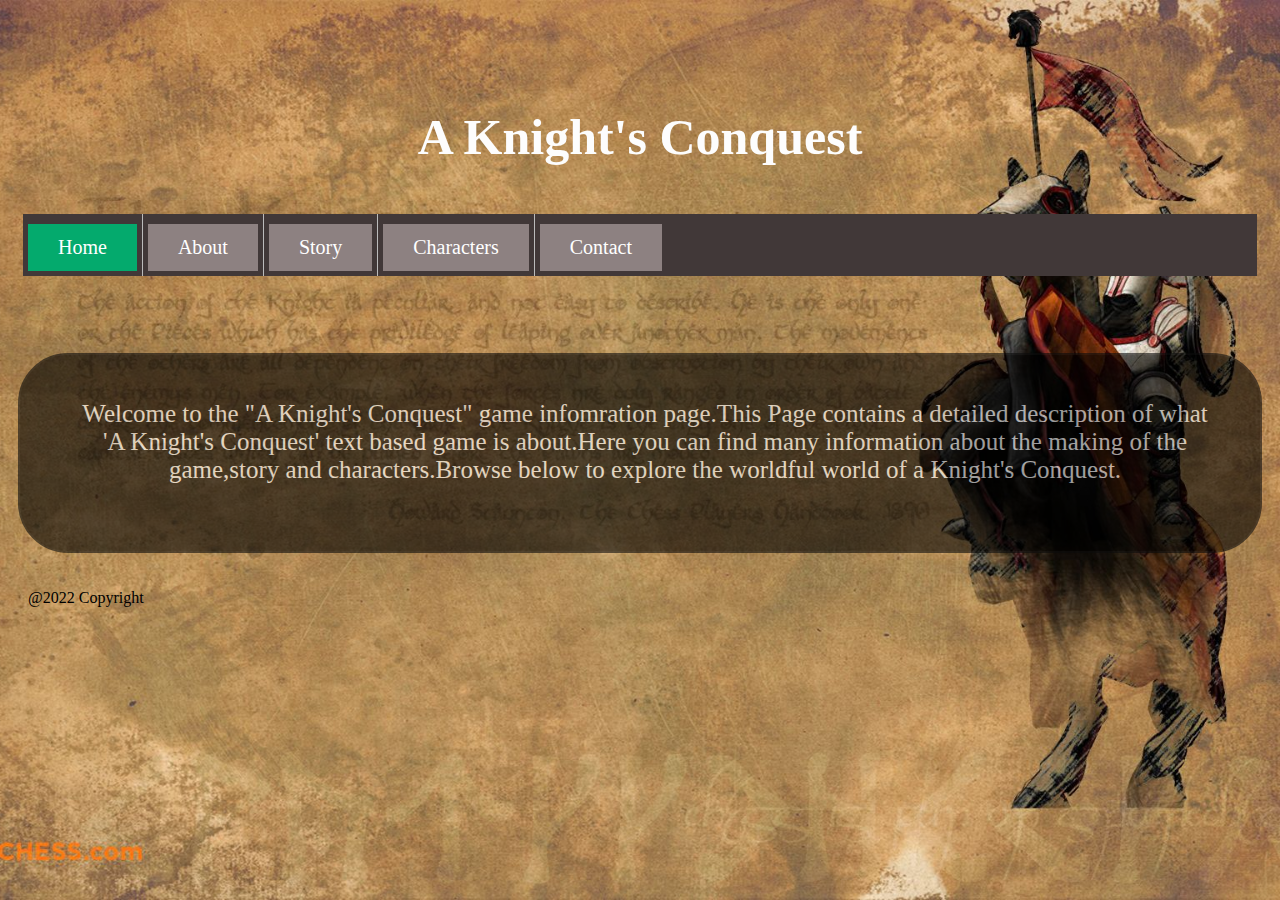
<file: index.html>
<!DOCTYPE html>
<html lang="en">
<head>
    <meta charset="UTF-8">
    <meta http-equiv="X-UA-Compatible" content="IE=edge">
    <meta name="viewport" content="width=device-width, initial-scale=1.0">
    <link rel="stylesheet" href="style.css">
    <title>My Website</title>
</head>
<body id="main">
    

    <br>
    <br>

    <h1>A Knight's Conquest</h1>

<div id="navbar">
        <ul>
            <li><a class="active" href="#home">Home</a></li>
            <li><a href="about.html">About</a></li>
            <li><a href="plot.html">Story</a></li>
            <li><a href="character.html">Characters</a></li>
            <li><a href="contact.html">Contact</a></li>
          </ul>
    
</div>
<br>
<br>
<br>
<br>
 <div id="intro">
     <div class="box box 1">
    <p>Welcome to the "A Knight's Conquest" game infomration page.This Page contains a detailed description of what 'A Knight's Conquest' text based game is about.Here you can find many information about the making of the game,story and characters.Browse below to explore the worldful world of a Knight's Conquest.<br> 
    </p>
    </div>
</div>

<footer>

    <p> 
    @2022 Copyright 
    </p>
</footer>

</body>
</html>
</file>
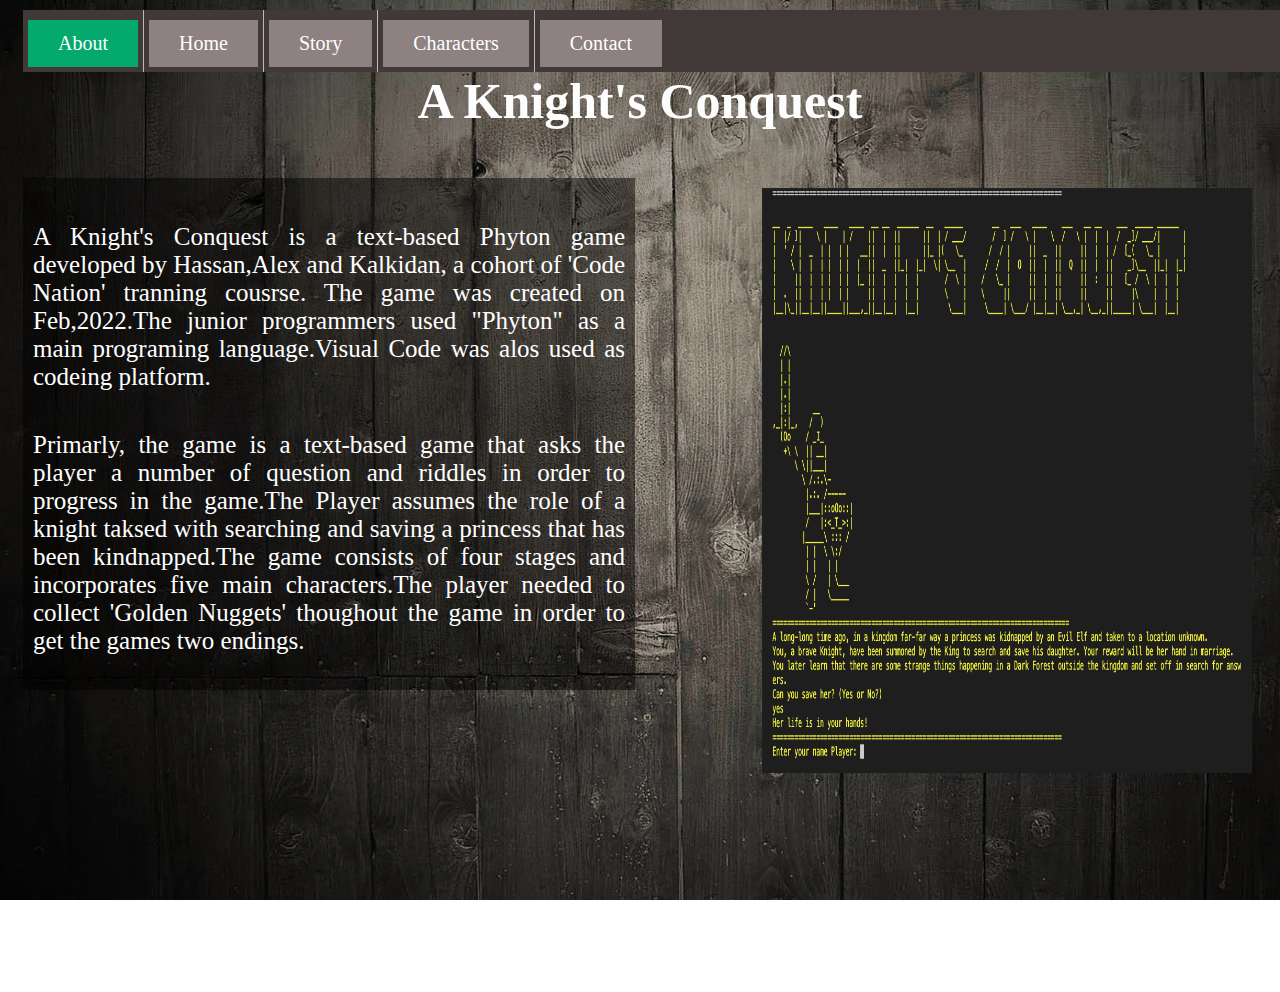
<file: about.html>
<!DOCTYPE html>
<html lang="en">
<head>
    <meta charset="UTF-8">
    <meta http-equiv="X-UA-Compatible" content="IE=edge">
    <meta name="viewport" content="width=device-width, initial-scale=1.0">
    <link rel="stylesheet" href="style.css">
    <title>About</title>
</head>
<body id="main2"></body>
    <h1>A Knight's Conquest</h1></h1>
    <div id="contents_about">
        <ul>
            <li><a class="active" href="#about">About</a></li>
            <li><a href="index.html">Home</a></li>
            <li><a href="plot.html">Story</a></li>
            <li><a href="character.html">Characters</a></li>
            <li><a href="contact.html">Contact</a></li>
            
          </ul>
    </div>
    <div id="about">
        <div class="box box1">
            <p>A Knight's Conquest is a text-based Phyton game developed by Hassan,Alex and Kalkidan, a cohort of 'Code Nation' tranning cousrse. The game was created on Feb,2022.The junior programmers used "Phyton" as a main programing language.Visual Code was alos used as codeing platform.
        </p>
       
        <p>
        Primarly, the game is a text-based game that asks the player a number of question and riddles in order to progress in the game.The Player assumes the role of a knight taksed with searching and saving a princess that has been kindnapped.The game consists of four stages and incorporates five main characters.The player needed to collect 'Golden Nuggets' thoughout the game in order to get the games two endings.
        </p>
        </div>
    </div>

    <div id="picture">
        <img src="game.png" style="width:500px;height:600px;">

    </div>




</body>
</html>
</file>
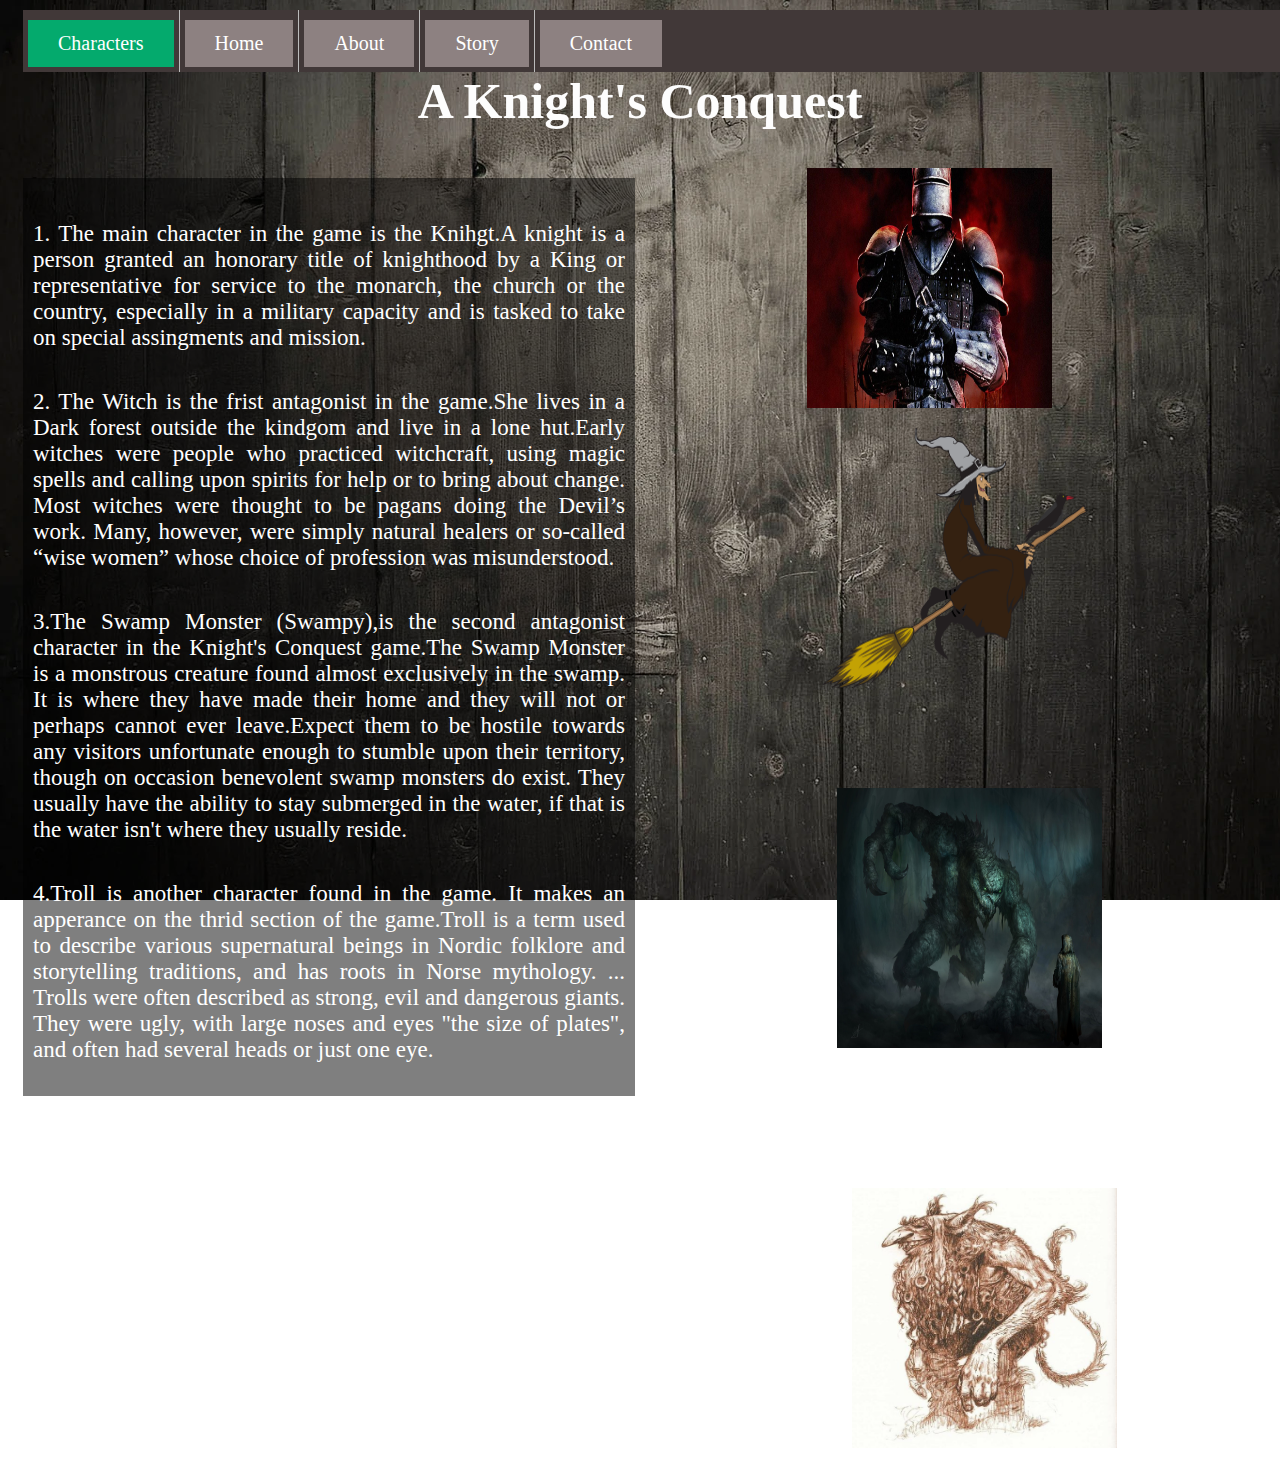
<file: character.html>
<!DOCTYPE html>
<html lang="en">
<head>
    <meta charset="UTF-8">
    <meta http-equiv="X-UA-Compatible" content="IE=edge">
    <meta name="viewport" content="width=device-width, initial-scale=1.0">
    <link rel="stylesheet" href="style.css">
    <title>About</title>
</head>
<body id="main2">
    <h1>A Knight's Conquest</h1></h1>
    <div id="contents_plot">
        <ul>
            <li><a class="active" href="#character">Characters</a></li>
            <li><a href="index.html">Home</a></li>
            <li><a href="about.html">About</a></li>
            <li><a href="plot.html">Story</a></li>
            <li><a href="contact.html">Contact</a></li>
          </ul>
    </div>

    <div id="characters">
        <div class="box box1">
        <p>1. The main character in the game is the Knihgt.A knight is a person granted an honorary title of knighthood by a King or representative for service to the monarch, the church or the country, especially in a military capacity and is tasked to take on special assingments and mission.</p>
        


       
        <p>2. The Witch is the frist antagonist in the game.She lives in a Dark forest outside the kindgom and live in a lone hut.Early witches were people who practiced witchcraft, using magic spells and calling upon spirits for help or to bring about change. Most witches were thought to be pagans doing the Devil’s work. Many, however, were simply natural healers or so-called “wise women” whose choice of profession was misunderstood.</p>
       



        <p>3.The Swamp Monster (Swampy),is the second antagonist character in the Knight's Conquest game.The Swamp Monster is a monstrous creature found almost exclusively in the swamp. It is where they have made their home and they will not or perhaps cannot ever leave.Expect them to be hostile towards any visitors unfortunate enough to stumble upon their territory, though on occasion benevolent swamp monsters do exist. They usually have the ability to stay submerged in the water, if that is the water isn't where they usually reside.</p>
        

        <p>4.Troll is another character found in the game. It makes an apperance on the thrid section of the game.Troll is a term used to describe various supernatural beings in Nordic folklore and storytelling traditions, and has roots in Norse mythology. ... Trolls were often described as strong, evil and dangerous giants. They were ugly, with large noses and eyes "the size of plates", and often had several heads or just one eye.</p>
        </div>
    </div>

    <div id="picture2">
        <img src="knight.jpeg" style="width:255px;height:255px;">

    </div>

    <div id="picture3">
            <img src="witch.png" style="width:275px;height:275px;">
    </div>
    <div id="picture4">
        <img src="swamp.jpeg" style="width:275px;height:275px;">
    </div>
    <div id="picture5">
            <img src="Troll.jpeg" style="width:275px;height:275px;">
    </div>
    

</body>
</html>
</file>
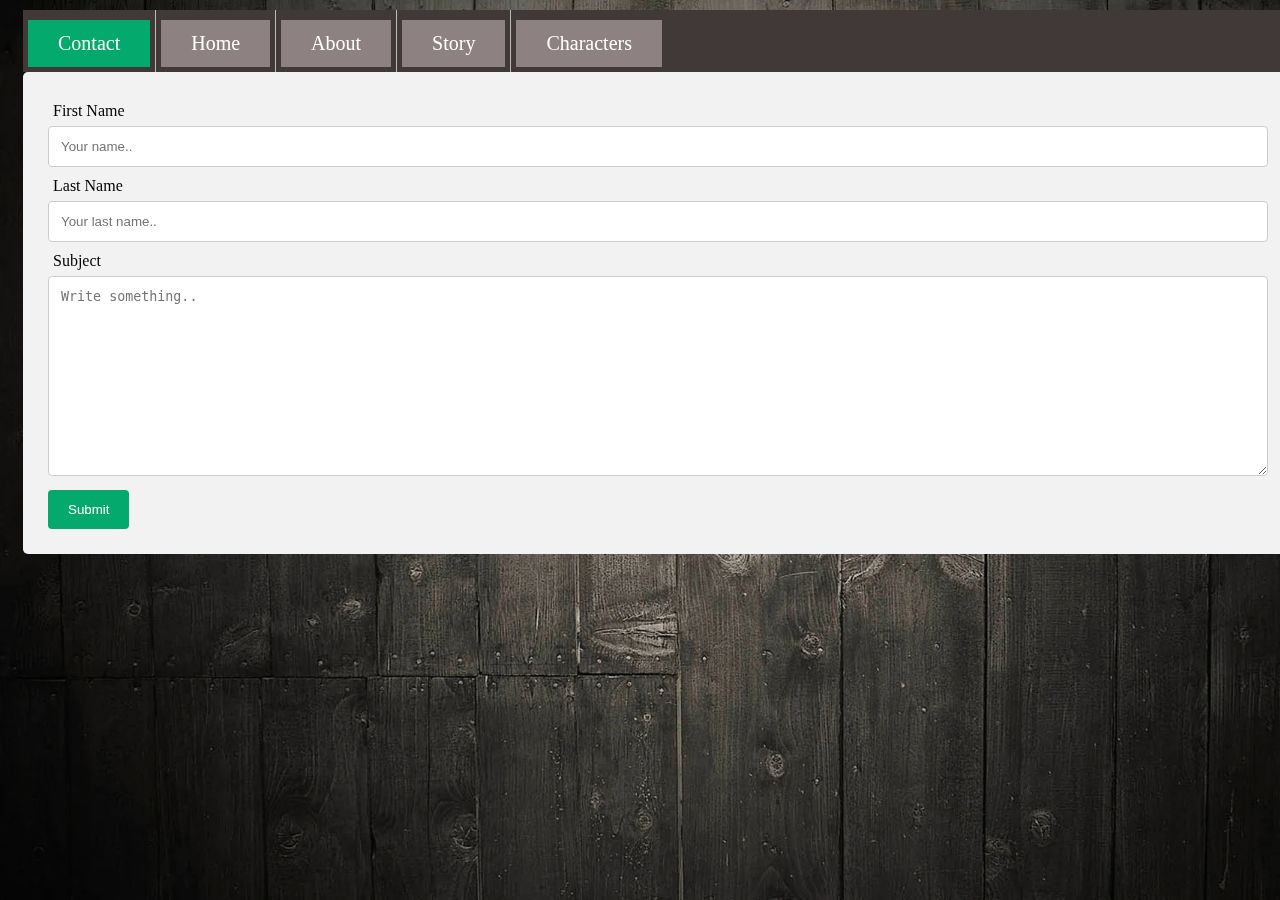
<file: contact.html>
<!DOCTYPE html>
<html lang="en">
<head>
    <meta charset="UTF-8">
    <meta http-equiv="X-UA-Compatible" content="IE=edge">
    <meta name="viewport" content="width=device-width, initial-scale=1.0">
    <link rel="stylesheet" href="style.css">
    <title>About</title>
</head>
<body id="main2">
    <h1>A Knight's Conquest</h1></h1>
    <div id="contents_plot">
        <ul>
            <li><a class="active" href="#contact">Contact</a></li>
            <li><a href="index.html">Home</a></li>
            <li><a href="about.html">About</a></li>
            <li><a href="plot.html">Story</a></li>
            <li><a href="character.html">Characters</a></li>
          </ul>
          <div class="container">
            <form action="action_page.php">
          
              <label for="fname">First Name</label>
              <input type="text" id="fname" name="firstname" placeholder="Your name..">
          
              <label for="lname">Last Name</label>
              <input type="text" id="lname" name="lastname" placeholder="Your last name..">
              </select>
          
              <label for="subject">Subject</label>
              <textarea id="subject" name="subject" placeholder="Write something.." style="height:200px"></textarea>
          
              <input type="submit" value="Submit">
          
            </form>
          </div>
   


</body>
</html>
</file>
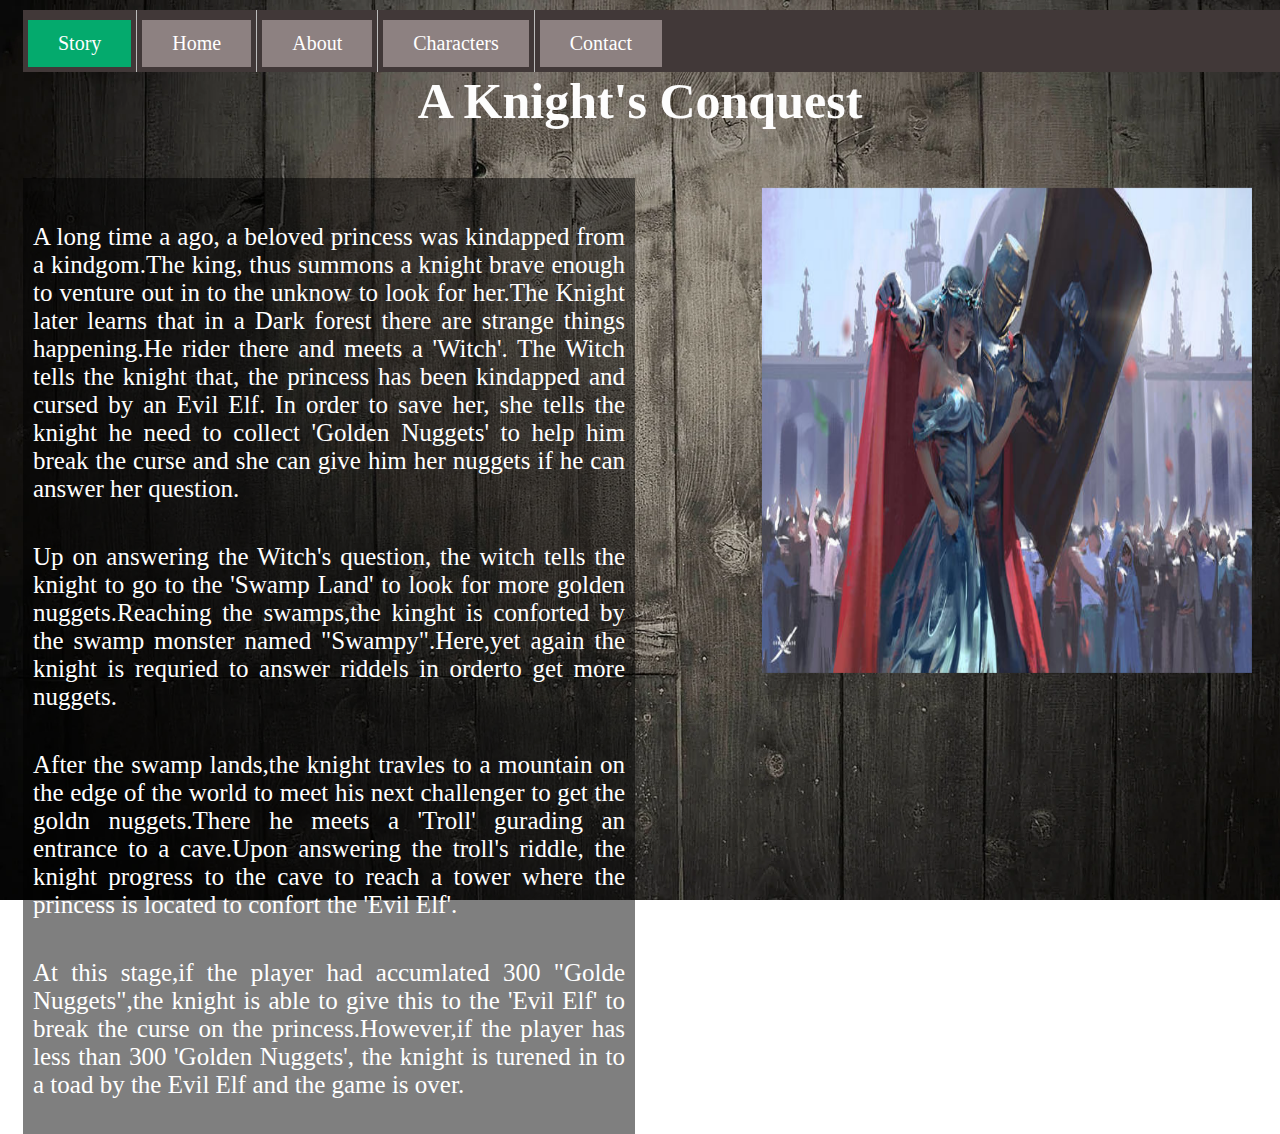
<file: plot.html>
<!DOCTYPE html>
<html lang="en">
<head>
    <meta charset="UTF-8">
    <meta http-equiv="X-UA-Compatible" content="IE=edge">
    <meta name="viewport" content="width=device-width, initial-scale=1.0">
    <link rel="stylesheet" href="style.css">
    <title>About</title>
</head>
<body id="main2">
    <h1>A Knight's Conquest</h1></h1>
    <div id="contents_plot">
        <ul>
            <li><a class="active" href="#story">Story</a></li>
            <li><a href="index.html">Home</a></li>
            <li><a href="about.html">About</a></li>
            <li><a href="character.html">Characters</a></li>
            <li><a href="contact.html">Contact</a></li>
          </ul>
    </div>
    <div id="about">
        <div class="box box1">
        <p>A long time a ago, a beloved princess was kindapped from a kindgom.The king, thus summons a knight brave enough to venture out in to the unknow to look for her.The Knight later learns that in a Dark forest there are strange things happening.He rider there and meets a 'Witch'. The Witch tells the knight that, the princess has been kindapped and cursed by an Evil Elf. In order to save her, she tells the knight he need to collect 'Golden Nuggets' to help him break the curse and she can give him her nuggets if he can answer her question.
        </p>
        <p>
        Up on answering the Witch's question, the witch tells the knight to go to the 'Swamp Land' to look for more golden nuggets.Reaching the swamps,the kinght is conforted by the swamp monster named "Swampy".Here,yet again the knight is requried to answer riddels in orderto get more nuggets.
        </p>
        <p>
        After the swamp lands,the knight travles to a mountain on the edge of the world to meet his next challenger to get the goldn nuggets.There he meets a 'Troll' gurading an entrance to a cave.Upon answering the troll's riddle, the knight progress to the cave to reach a tower where the princess is located to confort the 'Evil Elf'.
        </p>
        <p>
         At this stage,if the player had accumlated 300 "Golde Nuggets",the knight is able to give this to the 'Evil Elf' to break the curse on the princess.However,if the player has less than 300 'Golden Nuggets', the knight is turened in to a toad by the Evil Elf and the game is over.
        </p>
        </div>
    </div>

    <div id="picture">
        <img src="saving.jpeg" style="width:500px;height:500px;">

    </div>




</body>
</html>
</file>
<file: style.css>
html {
    scroll-behavior: smooth;
  }

#main{
    background-image:url("knight4.jpeg");
    height: 100%;
    background-position: center;
    background-repeat: no-repeat;
    background-size: cover;
    background-attachment: fixed;

}

#main2{

    background-image:url("back.webp");
    background-size:cover; 
    background-repeat: no-repeat;
    background-attachment: fixed;
    
}
* {
    box-sizing: border-box;
    padding: 10px 5px 5px;
}

h1 {
    color:rgb(253, 253, 253);
    font-size:50px;
    font-family:fantasy, cursive;
    text-align: center
    
    
}

#intro{

    color:rgb(255, 255, 255);
    text-align:center;
    border: 2px solid rgb(12, 12, 12);
    border-radius: 50px;
    font-size: 25px;
    font-family: 'Akaya Telivigala', cursive;
    height: 200px;
    padding-top: 0px;
    padding-right: 30px;
    padding-bottom: 50px;
    padding-left: 40px;
    background-color: #000;
    opacity: .6;    
}


li {
    font-family: 'Akaya Telivigala', cursive;
    display: inline;
    float: left;
    border-right: 1px solid #bbb;
}
li a {
    display: block;
    color: white;
    font-size: 20px;
    text-align: center;
    padding: 12px 30px;
    text-decoration: none;
}

li a:hover {
    background-color: #111;
}
a {
    display: block;
    background-color: #8d8181;
}
li a:hover:not(.active) {
    background-color: #111;
}  
.active {
    background-color: #04AA6D;
}
ul {
    background-color: #413838;
    list-style-type: none;
    margin: 0;
    padding: 0;
    overflow: hidden;
    
}


#contents_about{

    position: fixed;
    top: 0;
    width: 100%;
    
}

#contents_plot{

    position: fixed;
    top: 0;
    width: 100%;
}

#characters{
    text-align: justify;
    font-size:23px; 
    font-family: 'Akaya Telivigala', cursive;
    color:rgb(255, 255, 255);
    height: 200px;
    width: 50%;
}
li:last-child {
    border-right: none;
}

#about{
    text-align: justify;
    font-size:25px; 
    font-family: 'Akaya Telivigala', cursive;
    color:rgb(253, 249, 249);
    height: 200px;
    width: 50%;
    
}
.box1 {
    background-color: rgba(0,0,0,.5);
    color: #fff;
    
}
    

#picture{
    float:right;
    position:relative;
    top: -200px;
    
   
}
#picture2{
    float:right;
    position:relative;
    top: -220px;
    left:-200px
}   
#picture3{
    float:right;
    position:relative;
    top: 40px;
    left:100px;
}
#picture4{
    float:right;
    position:relative;
    top: 400px;
    left:400px;
}
#picture5{
    float:right;
    position:relative;
    top: 800px;
    left:700px;
}

input[type=text], select, textarea {
    width: 100%; 
    padding: 12px; 
    border: 1px solid #ccc;
    border-radius: 4px;
    box-sizing: border-box;
    margin-top: 6px; 
    margin-bottom: 10px;
    resize: vertical;
}
  
input[type=submit] {
    background-color: #04AA6D;
    color: white;
    padding: 12px 20px;
    border: none;
    border-radius: 4px;
    cursor: pointer;
}
  
  
input[type=submit]:hover {
    background-color: #45a049;
}
  
.container {
    border-radius: 5px;
    background-color: #f2f2f2;
    padding: 20px;
}

.footer{
    text-align:end

}
</file>
